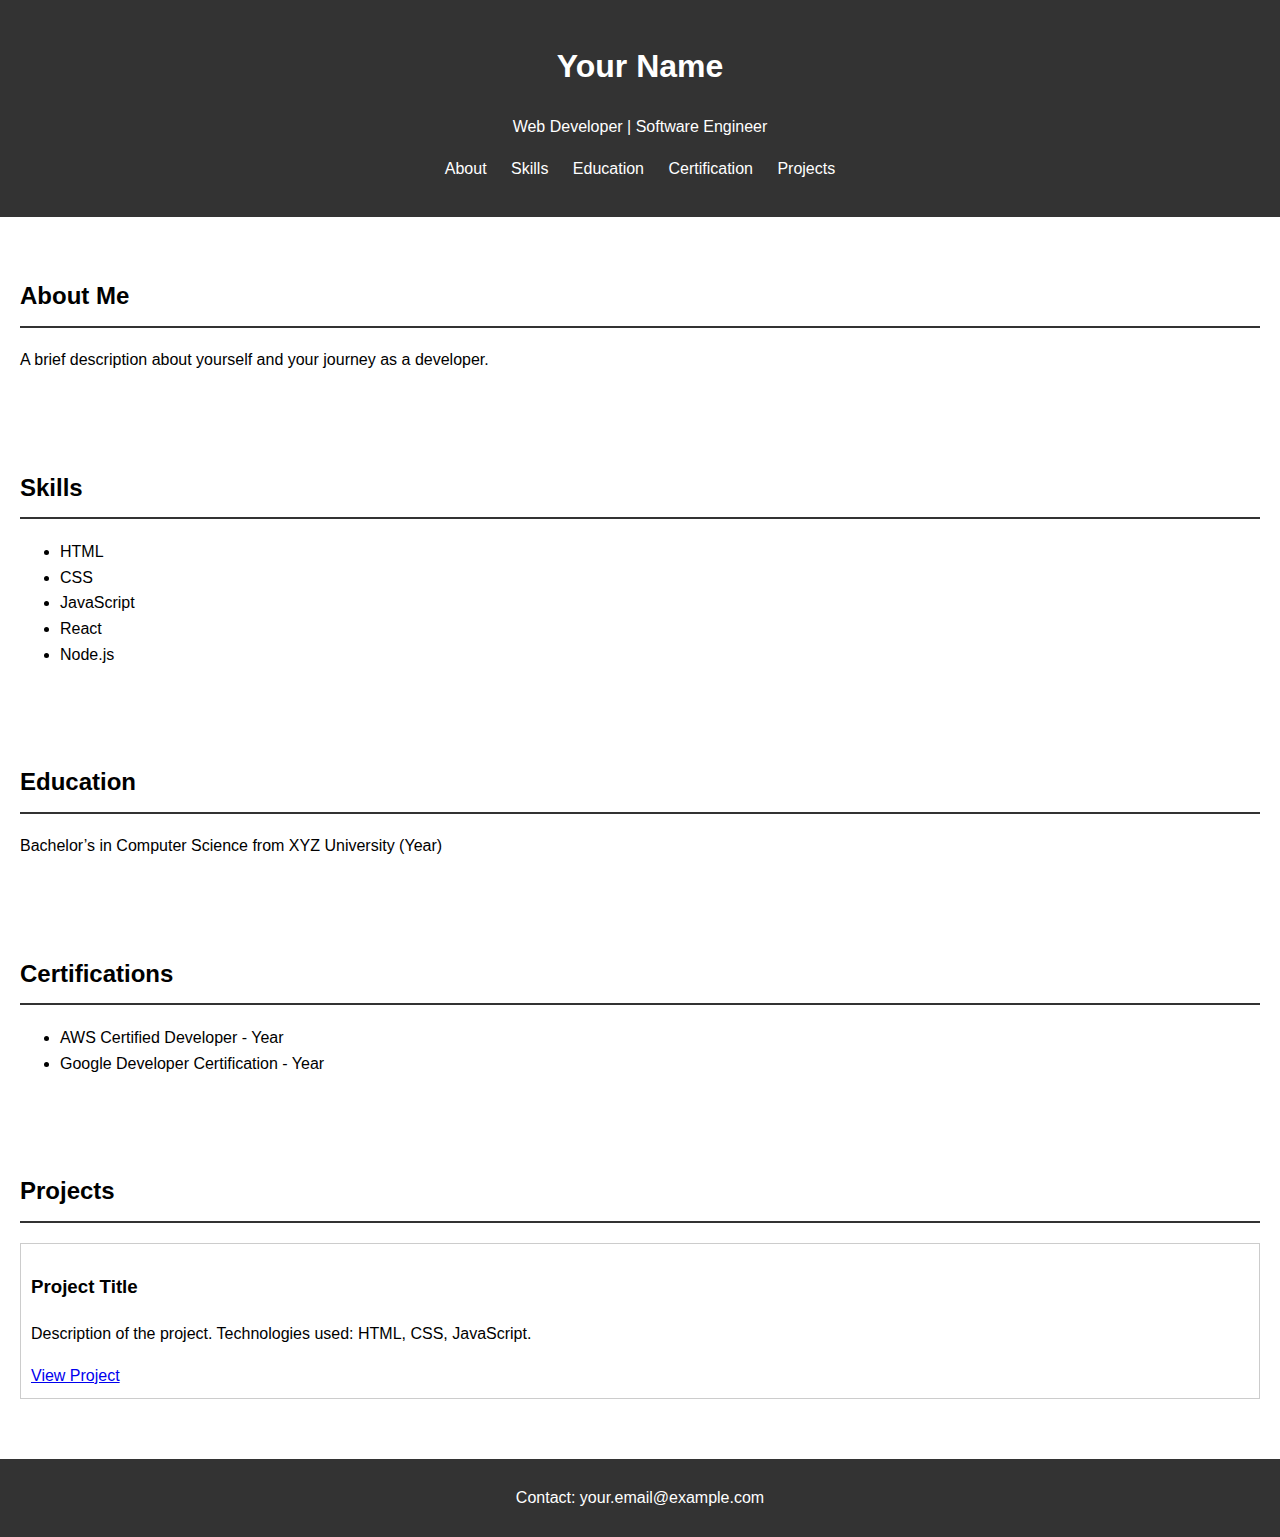
<file: index.html>
<!DOCTYPE html>
<html lang="en">
<head>
    <meta charset="UTF-8">
    <meta name="viewport" content="width=device-width, initial-scale=1.0">
    <title>Your Name - Developer Portfolio</title>
    <link rel="stylesheet" href="styles.css">
</head>
<body>
    <header>
        <h1>Your Name</h1>
        <p>Web Developer | Software Engineer</p>
        <nav>
            <ul>
                <li><a href="#about">About</a></li>
                <li><a href="#skills">Skills</a></li>
                <li><a href="#education">Education</a></li>
                <li><a href="#certification">Certification</a></li>
                <li><a href="#projects">Projects</a></li>
            </ul>
        </nav>
    </header>

    <section id="about">
        <h2>About Me</h2>
        <p>A brief description about yourself and your journey as a developer.</p>
    </section>

    <section id="skills">
        <h2>Skills</h2>
        <ul>
            <li>HTML</li>
            <li>CSS</li>
            <li>JavaScript</li>
            <li>React</li>
            <li>Node.js</li>
        </ul>
    </section>

    <section id="education">
        <h2>Education</h2>
        <p>Bachelor’s in Computer Science from XYZ University (Year)</p>
    </section>

    <section id="certification">
        <h2>Certifications</h2>
        <ul>
            <li>AWS Certified Developer - Year</li>
            <li>Google Developer Certification - Year</li>
        </ul>
    </section>

    <section id="projects">
        <h2>Projects</h2>
        <div class="project">
            <h3>Project Title</h3>
            <p>Description of the project. Technologies used: HTML, CSS, JavaScript.</p>
            <a href="https://link-to-your-project.com">View Project</a>
        </div>
        <!-- Add more projects as needed -->
    </section>

    <footer>
        <p>Contact: your.email@example.com</p>
    </footer>
</body>
</html>
</file>
<file: styles.css>
body {
    font-family: Arial, sans-serif;
    line-height: 1.6;
    margin: 0;
    padding: 0;
}

header {
    background: #333;
    color: #fff;
    padding: 20px 0;
    text-align: center;
}

nav ul {
    list-style: none;
    padding: 0;
}

nav ul li {
    display: inline;
    margin: 0 10px;
}

nav ul li a {
    color: #fff;
    text-decoration: none;
}

section {
    padding: 20px;
    margin: 20px 0;
}

h2 {
    border-bottom: 2px solid #333;
    padding-bottom: 10px;
}

.project {
    margin: 20px 0;
    padding: 10px;
    border: 1px solid #ccc;
}

footer {
    text-align: center;
    padding: 10px 0;
    background: #333;
    color: #fff;
    position: relative;
    bottom: 0;
    width: 100%;
}
</file>
